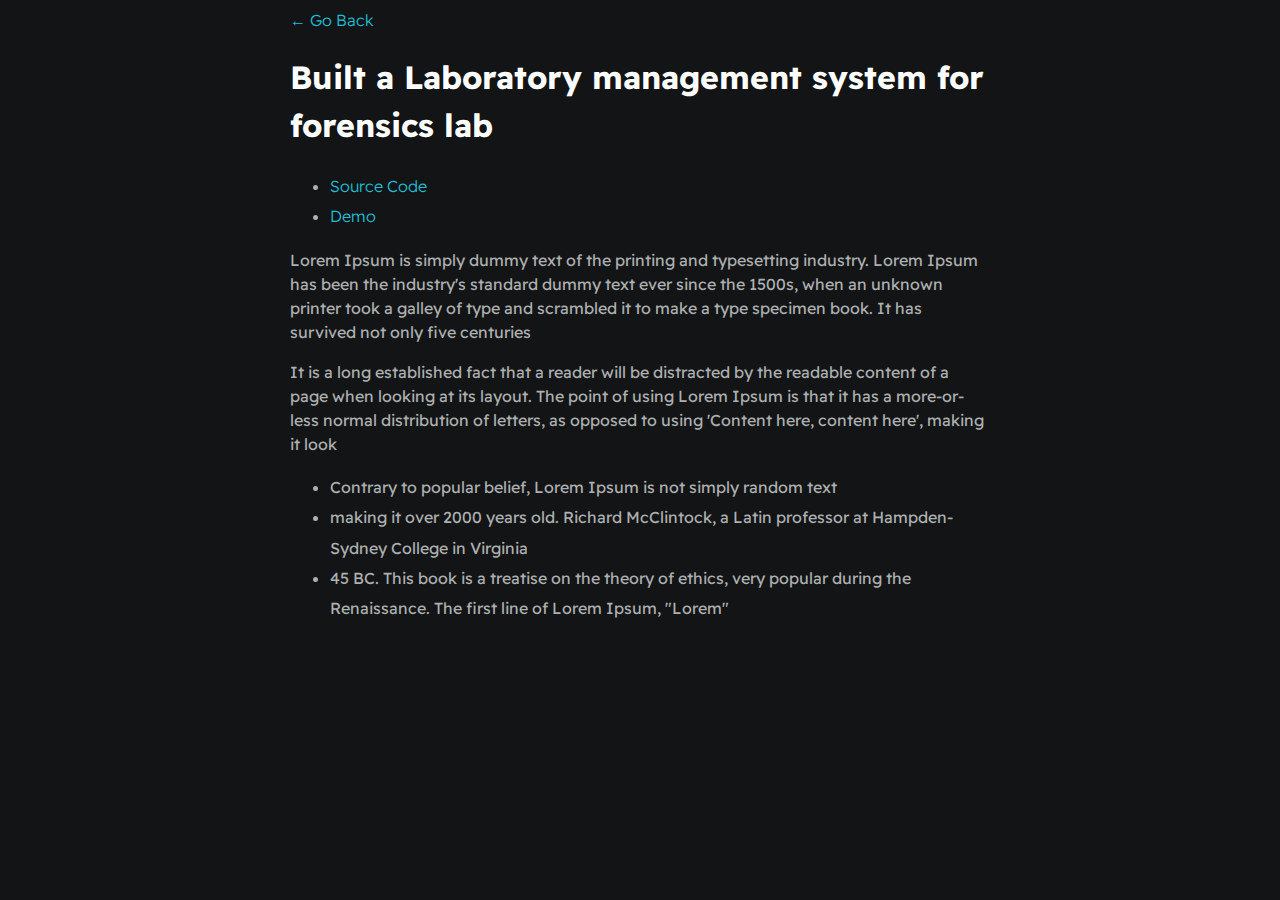
<file: project1.html>
<!DOCTYPE html>
<html>
    <head>
        <meta charset="utf-8">
        <meta http-equiv="X-UA-Compatible" content="IE=edge">
        <title>Project</title>
        <meta name="description" content="">
        <meta name="viewport" content="width=device-width, initial-scale=1">
        <link rel="stylesheet" type='text/css' href="./styles/main.css">
    </head>
    <body>
        <div id="container--main">
            <a href="index.html">&#x2190; Go Back</a>
            <h1>Built a Laboratory management system for forensics lab</h1>
            
        <ul>
                <li><a href="#" target="_blank">Source Code</a></li>
                <li><a href="#" target="_blank">Demo</a></li>
           
         </ul>
         <p>Lorem Ipsum is simply dummy text of the printing and typesetting industry. Lorem Ipsum has been the industry's standard dummy text ever since the 1500s, when an unknown printer took a galley of type and scrambled it to make a type specimen book. It has survived not only five centuries</p>
    
                <p>It is a long established fact that a reader will be distracted by the readable content of a page when looking at its layout. The point of using Lorem Ipsum is that it has a more-or-less normal distribution of letters, as opposed to using 'Content here, content here', making it look</p>
    
                <ul>
                    <li>Contrary to popular belief, Lorem Ipsum is not simply random text</li>
                    <li>making it over 2000 years old. Richard McClintock, a Latin professor at Hampden-Sydney College in Virginia</li>
                    <li>45 BC. This book is a treatise on the theory of ethics, very popular during the Renaissance. The first line of Lorem Ipsum, "Lorem"</li>
                </ul>
        </div>
    </body>
</html>
</file>
<file: styles/main.css>
@import url('https://fonts.googleapis.com/css2?family=Readex+Pro:wght@300;400;500;600;700&display=swap');

:root{
    --mainTextColor-light:#000;
    --secondaryTextColor-light:rgb(51 51 51);
    --mainLinkColor-light:#0da2b8;
    --mainBorderColor-light:rgb(218, 218, 218);
    --mainBgColor-light:rgb(249, 250,251);

    --mainTextColor-dark:#fff;
    --secondaryTextColor-dark:#adb0b1;
    --mainLinkColor-dark:rgb(30, 190,214);
    --mainBorderColor-dark:#2b3031;
    --mainBgColor-dark:#131415;

    --mainTextColor: var(--mainTextColor-dark);
    --secondaryTextColor:var(--secondaryTextColor-dark);
    --mainLinkColor:var(--mainLinkColor-dark);
    --mainBorderColor:var(--mainBorderColor-dark);
    --mainBgColor:var(--mainBgColor-dark);
}

*{
    font-family: 'Readex Pro';
    line-height: 1.5em;
    box-sizing: border-box;
    color: var(--mainTextColor);
}
body{
    background-color: var(--mainBgColor);

}
P, span, li{
    color: var(--secondaryTextColor);
    font-size: 1em;

}

a{
    text-decoration: none;
    color: var(--mainLinkColor);
    font-size: 500;
}

li{
    line-height: 1.9em;
}


#container--main{
    max-width: 700px;
    margin: 0 auto;
}


.section--page{
    padding-top:1em ;
    padding-bottom: 1em;
}

#wrapper--hero{
    display: flex;
    align-items: center;
    gap: em;
}
#user-name{
    font-size: 3em;
    line-height: 1em;
}
#bio, a{
    font-weight: 300;
}

#profile-pic{
    border-radius: 50%;
    width: 150px;
    height: 150px;
    object-fit: cover;

}
#email{
    color: var(--mainTextColor);
}

#socials--list{
    display: flex;
    justify-content: space-between;
    column-gap: 1em;
    flex-wrap: wrap;
}

#socials--list a{
    font-size: 0.9em;
    color: var(--secondaryTextColor);
    transition: 0.3s;
}

#socials--list a:hover{
    color: var(--mainLinkColor);
}

#qualifications--list{
    list-style: none;
}

#wrapper--techstack__items{
    display: flex;
    flex-wrap: wrap;
    gap: 1em;
    font-size: 0.9em;
}

.card--techstack{
    border: 1px solid var(--mainBorderColor);
    padding: 0.5em 1em;
    border-radius: 5px;
}

.card--work-history{
    border-left: 1px solid var(--mainBorderColor);
    margin-top: 3em;
    margin-bottom: 3em;
    padding-left: 2em;
}

.line-break{
    background-color: var(--mainBorderColor);
    height: 1px;
}

.card--project{
    padding-top: 1em;
    padding-bottom: 1em;
    border-top:1px solid var(--mainBorderColor) ;
}

.card--project a{
    color: var(--mainTextColor);
    transition: 0.3s;
}

.card--project a:hover{
    color: var(--mainLinkColor);
}

@media(max-width: 600px) {
    #wrapper--hero{
        flex-direction: column;
        gap: 1em;
    }

    .section--page{
        padding-top: 1em;
        padding-bottom: 1em;

    }
}
</file>
